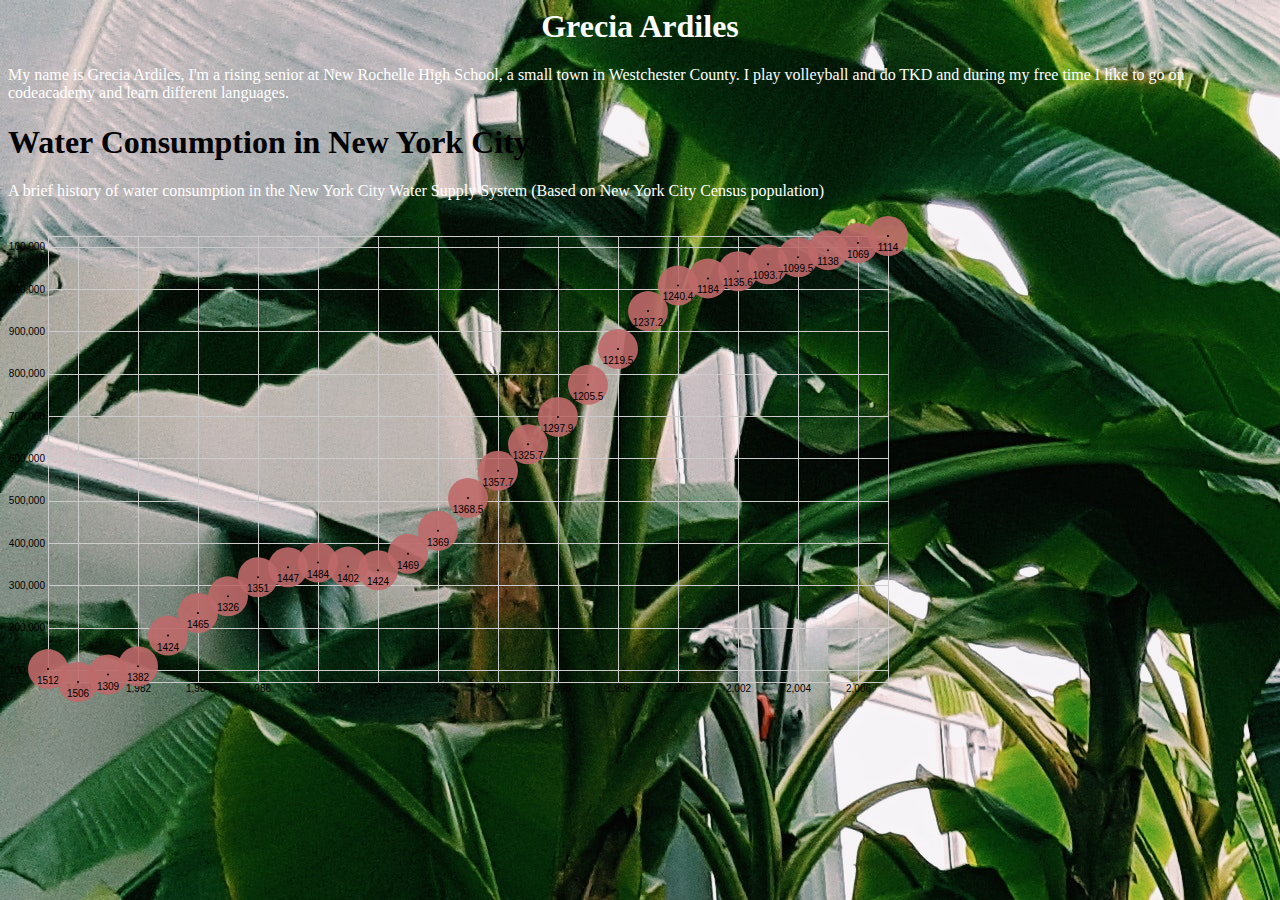
<file: index.html>
<head>
	<link rel="stylesheet" href="main.css">
</head>
<body>
<h1 style="color: white; text-align: center">Grecia Ardiles</h1>
<p>My name is Grecia Ardiles, I'm a rising senior at New Rochelle High School, a small town in Westchester County. I play volleyball and do TKD and during my free time I like to go on codeacademy and learn different languages.</p>
</body>
<div class="row">
	<h1>Water Consumption in New York City</h1>
	<p>A brief history of water consumption in the New York City Water Supply System (Based on New York City Census population)</p>
<svg width="900" height="506" xmlns="http://www.w3.org/2000/svg"><g transform="translate(40,20)"><g class="x axis" transform="translate(0,446)" fill="none" font-size="10" font-family="sans-serif" text-anchor="middle" style="stroke-width: 1px; font-size: 10px; font-family: Arial, Helvetica;"><path class="domain" stroke="#000" d="M0.5,-446V0.5H840.5V-446" style="shape-rendering: crispEdges; fill: none; stroke: rgb(204, 204, 204);"></path><g class="tick" opacity="1" transform="translate(30.5,0)"><line stroke="#000" y2="-446" style="shape-rendering: crispEdges; fill: none; stroke: rgb(204, 204, 204);"></line><text fill="#000" y="3" dy="0.71em">1,980</text></g><g class="tick" opacity="1" transform="translate(90.5,0)"><line stroke="#000" y2="-446" style="shape-rendering: crispEdges; fill: none; stroke: rgb(204, 204, 204);"></line><text fill="#000" y="3" dy="0.71em">1,982</text></g><g class="tick" opacity="1" transform="translate(150.5,0)"><line stroke="#000" y2="-446" style="shape-rendering: crispEdges; fill: none; stroke: rgb(204, 204, 204);"></line><text fill="#000" y="3" dy="0.71em">1,984</text></g><g class="tick" opacity="1" transform="translate(210.5,0)"><line stroke="#000" y2="-446" style="shape-rendering: crispEdges; fill: none; stroke: rgb(204, 204, 204);"></line><text fill="#000" y="3" dy="0.71em">1,986</text></g><g class="tick" opacity="1" transform="translate(270.5,0)"><line stroke="#000" y2="-446" style="shape-rendering: crispEdges; fill: none; stroke: rgb(204, 204, 204);"></line><text fill="#000" y="3" dy="0.71em">1,988</text></g><g class="tick" opacity="1" transform="translate(330.5,0)"><line stroke="#000" y2="-446" style="shape-rendering: crispEdges; fill: none; stroke: rgb(204, 204, 204);"></line><text fill="#000" y="3" dy="0.71em">1,990</text></g><g class="tick" opacity="1" transform="translate(390.5,0)"><line stroke="#000" y2="-446" style="shape-rendering: crispEdges; fill: none; stroke: rgb(204, 204, 204);"></line><text fill="#000" y="3" dy="0.71em">1,992</text></g><g class="tick" opacity="1" transform="translate(450.5,0)"><line stroke="#000" y2="-446" style="shape-rendering: crispEdges; fill: none; stroke: rgb(204, 204, 204);"></line><text fill="#000" y="3" dy="0.71em">1,994</text></g><g class="tick" opacity="1" transform="translate(510.49999999999994,0)"><line stroke="#000" y2="-446" style="shape-rendering: crispEdges; fill: none; stroke: rgb(204, 204, 204);"></line><text fill="#000" y="3" dy="0.71em">1,996</text></g><g class="tick" opacity="1" transform="translate(570.5,0)"><line stroke="#000" y2="-446" style="shape-rendering: crispEdges; fill: none; stroke: rgb(204, 204, 204);"></line><text fill="#000" y="3" dy="0.71em">1,998</text></g><g class="tick" opacity="1" transform="translate(630.5,0)"><line stroke="#000" y2="-446" style="shape-rendering: crispEdges; fill: none; stroke: rgb(204, 204, 204);"></line><text fill="#000" y="3" dy="0.71em">2,000</text></g><g class="tick" opacity="1" transform="translate(690.5,0)"><line stroke="#000" y2="-446" style="shape-rendering: crispEdges; fill: none; stroke: rgb(204, 204, 204);"></line><text fill="#000" y="3" dy="0.71em">2,002</text></g><g class="tick" opacity="1" transform="translate(750.5,0)"><line stroke="#000" y2="-446" style="shape-rendering: crispEdges; fill: none; stroke: rgb(204, 204, 204);"></line><text fill="#000" y="3" dy="0.71em">2,004</text></g><g class="tick" opacity="1" transform="translate(810.5,0)"><line stroke="#000" y2="-446" style="shape-rendering: crispEdges; fill: none; stroke: rgb(204, 204, 204);"></line><text fill="#000" y="3" dy="0.71em">2,006</text></g></g><g class="y axis" fill="none" font-size="10" font-family="sans-serif" text-anchor="end" style="stroke-width: 1px; font-size: 10px; font-family: Arial, Helvetica;"><path class="domain" stroke="#000" d="M840,446.5H0.5V0.5H840" style="shape-rendering: crispEdges; fill: none; stroke: rgb(204, 204, 204);"></path><g class="tick" opacity="1" transform="translate(0,434.49263743696235)"><line stroke="#000" x2="840" style="shape-rendering: crispEdges; fill: none; stroke: rgb(204, 204, 204);"></line><text fill="#000" x="-3" dy="0.32em">7,100,000</text></g><g class="tick" opacity="1" transform="translate(0,392.15505215069714)"><line stroke="#000" x2="840" style="shape-rendering: crispEdges; fill: none; stroke: rgb(204, 204, 204);"></line><text fill="#000" x="-3" dy="0.32em">7,200,000</text></g><g class="tick" opacity="1" transform="translate(0,349.81746686443194)"><line stroke="#000" x2="840" style="shape-rendering: crispEdges; fill: none; stroke: rgb(204, 204, 204);"></line><text fill="#000" x="-3" dy="0.32em">7,300,000</text></g><g class="tick" opacity="1" transform="translate(0,307.47988157816667)"><line stroke="#000" x2="840" style="shape-rendering: crispEdges; fill: none; stroke: rgb(204, 204, 204);"></line><text fill="#000" x="-3" dy="0.32em">7,400,000</text></g><g class="tick" opacity="1" transform="translate(0,265.1422962919015)"><line stroke="#000" x2="840" style="shape-rendering: crispEdges; fill: none; stroke: rgb(204, 204, 204);"></line><text fill="#000" x="-3" dy="0.32em">7,500,000</text></g><g class="tick" opacity="1" transform="translate(0,222.80471100563634)"><line stroke="#000" x2="840" style="shape-rendering: crispEdges; fill: none; stroke: rgb(204, 204, 204);"></line><text fill="#000" x="-3" dy="0.32em">7,600,000</text></g><g class="tick" opacity="1" transform="translate(0,180.4671257193711)"><line stroke="#000" x2="840" style="shape-rendering: crispEdges; fill: none; stroke: rgb(204, 204, 204);"></line><text fill="#000" x="-3" dy="0.32em">7,700,000</text></g><g class="tick" opacity="1" transform="translate(0,138.12954043310594)"><line stroke="#000" x2="840" style="shape-rendering: crispEdges; fill: none; stroke: rgb(204, 204, 204);"></line><text fill="#000" x="-3" dy="0.32em">7,800,000</text></g><g class="tick" opacity="1" transform="translate(0,95.79195514684068)"><line stroke="#000" x2="840" style="shape-rendering: crispEdges; fill: none; stroke: rgb(204, 204, 204);"></line><text fill="#000" x="-3" dy="0.32em">7,900,000</text></g><g class="tick" opacity="1" transform="translate(0,53.45436986057547)"><line stroke="#000" x2="840" style="shape-rendering: crispEdges; fill: none; stroke: rgb(204, 204, 204);"></line><text fill="#000" x="-3" dy="0.32em">8,000,000</text></g><g class="tick" opacity="1" transform="translate(0,11.116784574310316)"><line stroke="#000" x2="840" style="shape-rendering: crispEdges; fill: none; stroke: rgb(204, 204, 204);"></line><text fill="#000" x="-3" dy="0.32em">8,100,000</text></g></g><g class="circle"><circle transform="translate(0, 433.10354814595075)" r="20" style="fill: rgb(191, 105, 105); fill-opacity: 0.9;"></circle><text transform="translate(0, 433.10354814595075)" text-anchor="middle" dy="15" style="font-size: 10px; font-family: Arial, Helvetica;">1512</text></g><g class="circle"><circle transform="translate(30, 446)" r="20" style="fill: rgb(191, 105, 105); fill-opacity: 0.9;"></circle><text transform="translate(30, 446)" text-anchor="middle" dy="15" style="font-size: 10px; font-family: Arial, Helvetica;">1506</text></g><g class="circle"><circle transform="translate(60, 438.5477382379116)" r="20" style="fill: rgb(191, 105, 105); fill-opacity: 0.9;"></circle><text transform="translate(60, 438.5477382379116)" text-anchor="middle" dy="15" style="font-size: 10px; font-family: Arial, Helvetica;">1309</text></g><g class="circle"><circle transform="translate(90, 430.13780029664787)" r="20" style="fill: rgb(191, 105, 105); fill-opacity: 0.9;"></circle><text transform="translate(90, 430.13780029664787)" text-anchor="middle" dy="15" style="font-size: 10px; font-family: Arial, Helvetica;">1382</text></g><g class="circle"><circle transform="translate(120, 399.6043571640463)" r="20" style="fill: rgb(191, 105, 105); fill-opacity: 0.9;"></circle><text transform="translate(120, 399.6043571640463)" text-anchor="middle" dy="15" style="font-size: 10px; font-family: Arial, Helvetica;">1424</text></g><g class="circle"><circle transform="translate(150, 377.04265796499556)" r="20" style="fill: rgb(191, 105, 105); fill-opacity: 0.9;"></circle><text transform="translate(150, 377.04265796499556)" text-anchor="middle" dy="15" style="font-size: 10px; font-family: Arial, Helvetica;">1465</text></g><g class="circle"><circle transform="translate(180, 360.3023767428063)" r="20" style="fill: rgb(191, 105, 105); fill-opacity: 0.9;"></circle><text transform="translate(180, 360.3023767428063)" text-anchor="middle" dy="15" style="font-size: 10px; font-family: Arial, Helvetica;">1326</text></g><g class="circle"><circle transform="translate(210, 341.1691752002373)" r="20" style="fill: rgb(191, 105, 105); fill-opacity: 0.9;"></circle><text transform="translate(210, 341.1691752002373)" text-anchor="middle" dy="15" style="font-size: 10px; font-family: Arial, Helvetica;">1351</text></g><g class="circle"><circle transform="translate(240, 331.3341541382379)" r="20" style="fill: rgb(191, 105, 105); fill-opacity: 0.9;"></circle><text transform="translate(240, 331.3341541382379)" text-anchor="middle" dy="15" style="font-size: 10px; font-family: Arial, Helvetica;">1447</text></g><g class="circle"><circle transform="translate(270, 326.57413942450313)" r="20" style="fill: rgb(191, 105, 105); fill-opacity: 0.9;"></circle><text transform="translate(270, 326.57413942450313)" text-anchor="middle" dy="15" style="font-size: 10px; font-family: Arial, Helvetica;">1484</text></g><g class="circle"><circle transform="translate(300, 330.61483856422427)" r="20" style="fill: rgb(191, 105, 105); fill-opacity: 0.9;"></circle><text transform="translate(300, 330.61483856422427)" text-anchor="middle" dy="15" style="font-size: 10px; font-family: Arial, Helvetica;">1402</text></g><g class="circle"><circle transform="translate(330, 334.2241177098784)" r="20" style="fill: rgb(191, 105, 105); fill-opacity: 0.9;"></circle><text transform="translate(330, 334.2241177098784)" text-anchor="middle" dy="15" style="font-size: 10px; font-family: Arial, Helvetica;">1424</text></g><g class="circle"><circle transform="translate(360, 317.7755424503115)" r="20" style="fill: rgb(191, 105, 105); fill-opacity: 0.9;"></circle><text transform="translate(360, 317.7755424503115)" text-anchor="middle" dy="15" style="font-size: 10px; font-family: Arial, Helvetica;">1469</text></g><g class="circle"><circle transform="translate(390, 294.7256908929101)" r="20" style="fill: rgb(191, 105, 105); fill-opacity: 0.9;"></circle><text transform="translate(390, 294.7256908929101)" text-anchor="middle" dy="15" style="font-size: 10px; font-family: Arial, Helvetica;">1369</text></g><g class="circle"><circle transform="translate(420, 262.0317607831504)" r="20" style="fill: rgb(191, 105, 105); fill-opacity: 0.9;"></circle><text transform="translate(420, 262.0317607831504)" text-anchor="middle" dy="15" style="font-size: 10px; font-family: Arial, Helvetica;">1368.5</text></g><g class="circle"><circle transform="translate(450, 234.81208045090477)" r="20" style="fill: rgb(191, 105, 105); fill-opacity: 0.9;"></circle><text transform="translate(450, 234.81208045090477)" text-anchor="middle" dy="15" style="font-size: 10px; font-family: Arial, Helvetica;">1357.7</text></g><g class="circle"><circle transform="translate(480, 208.31637282705427)" r="20" style="fill: rgb(191, 105, 105); fill-opacity: 0.9;"></circle><text transform="translate(480, 208.31637282705427)" text-anchor="middle" dy="15" style="font-size: 10px; font-family: Arial, Helvetica;">1325.7</text></g><g class="circle"><circle transform="translate(509.99999999999994, 180.89347208543455)" r="20" style="fill: rgb(191, 105, 105); fill-opacity: 0.9;"></circle><text transform="translate(509.99999999999994, 180.89347208543455)" text-anchor="middle" dy="15" style="font-size: 10px; font-family: Arial, Helvetica;">1297.9</text></g><g class="circle"><circle transform="translate(540, 148.87313295757934)" r="20" style="fill: rgb(191, 105, 105); fill-opacity: 0.9;"></circle><text transform="translate(540, 148.87313295757934)" text-anchor="middle" dy="15" style="font-size: 10px; font-family: Arial, Helvetica;">1205.5</text></g><g class="circle"><circle transform="translate(570, 112.96408662118063)" r="20" style="fill: rgb(191, 105, 105); fill-opacity: 0.9;"></circle><text transform="translate(570, 112.96408662118063)" text-anchor="middle" dy="15" style="font-size: 10px; font-family: Arial, Helvetica;">1219.5</text></g><g class="circle"><circle transform="translate(600, 75.11386199940671)" r="20" style="fill: rgb(191, 105, 105); fill-opacity: 0.9;"></circle><text transform="translate(600, 75.11386199940671)" text-anchor="middle" dy="15" style="font-size: 10px; font-family: Arial, Helvetica;">1237.2</text></g><g class="circle"><circle transform="translate(630, 49.44966455057846)" r="20" style="fill: rgb(191, 105, 105); fill-opacity: 0.9;"></circle><text transform="translate(630, 49.44966455057846)" text-anchor="middle" dy="15" style="font-size: 10px; font-family: Arial, Helvetica;">1240.4</text></g><g class="circle"><circle transform="translate(660, 42.38542675763864)" r="20" style="fill: rgb(191, 105, 105); fill-opacity: 0.9;"></circle><text transform="translate(660, 42.38542675763864)" text-anchor="middle" dy="15" style="font-size: 10px; font-family: Arial, Helvetica;">1184</text></g><g class="circle"><circle transform="translate(690, 35.32118896469888)" r="20" style="fill: rgb(191, 105, 105); fill-opacity: 0.9;"></circle><text transform="translate(690, 35.32118896469888)" text-anchor="middle" dy="15" style="font-size: 10px; font-family: Arial, Helvetica;">1135.6</text></g><g class="circle"><circle transform="translate(720, 28.256951171759113)" r="20" style="fill: rgb(191, 105, 105); fill-opacity: 0.9;"></circle><text transform="translate(720, 28.256951171759113)" text-anchor="middle" dy="15" style="font-size: 10px; font-family: Arial, Helvetica;">1093.7</text></g><g class="circle"><circle transform="translate(750, 21.19271337881935)" r="20" style="fill: rgb(191, 105, 105); fill-opacity: 0.9;"></circle><text transform="translate(750, 21.19271337881935)" text-anchor="middle" dy="15" style="font-size: 10px; font-family: Arial, Helvetica;">1099.5</text></g><g class="circle"><circle transform="translate(780, 14.128475585879528)" r="20" style="fill: rgb(191, 105, 105); fill-opacity: 0.9;"></circle><text transform="translate(780, 14.128475585879528)" text-anchor="middle" dy="15" style="font-size: 10px; font-family: Arial, Helvetica;">1138</text></g><g class="circle"><circle transform="translate(810, 7.064237792939764)" r="20" style="fill: rgb(191, 105, 105); fill-opacity: 0.9;"></circle><text transform="translate(810, 7.064237792939764)" text-anchor="middle" dy="15" style="font-size: 10px; font-family: Arial, Helvetica;">1069</text></g><g class="circle"><circle transform="translate(840, 0)" r="20" style="fill: rgb(191, 105, 105); fill-opacity: 0.9;"></circle><text transform="translate(840, 0)" text-anchor="middle" dy="15" style="font-size: 10px; font-family: Arial, Helvetica;">1114</text></g><g class="point"><circle transform="translate(0, 433.10354814595075)" r="1" style="fill: rgb(0, 0, 0);"></circle></g><g class="point"><circle transform="translate(30, 446)" r="1" style="fill: rgb(0, 0, 0);"></circle></g><g class="point"><circle transform="translate(60, 438.5477382379116)" r="1" style="fill: rgb(0, 0, 0);"></circle></g><g class="point"><circle transform="translate(90, 430.13780029664787)" r="1" style="fill: rgb(0, 0, 0);"></circle></g><g class="point"><circle transform="translate(120, 399.6043571640463)" r="1" style="fill: rgb(0, 0, 0);"></circle></g><g class="point"><circle transform="translate(150, 377.04265796499556)" r="1" style="fill: rgb(0, 0, 0);"></circle></g><g class="point"><circle transform="translate(180, 360.3023767428063)" r="1" style="fill: rgb(0, 0, 0);"></circle></g><g class="point"><circle transform="translate(210, 341.1691752002373)" r="1" style="fill: rgb(0, 0, 0);"></circle></g><g class="point"><circle transform="translate(240, 331.3341541382379)" r="1" style="fill: rgb(0, 0, 0);"></circle></g><g class="point"><circle transform="translate(270, 326.57413942450313)" r="1" style="fill: rgb(0, 0, 0);"></circle></g><g class="point"><circle transform="translate(300, 330.61483856422427)" r="1" style="fill: rgb(0, 0, 0);"></circle></g><g class="point"><circle transform="translate(330, 334.2241177098784)" r="1" style="fill: rgb(0, 0, 0);"></circle></g><g class="point"><circle transform="translate(360, 317.7755424503115)" r="1" style="fill: rgb(0, 0, 0);"></circle></g><g class="point"><circle transform="translate(390, 294.7256908929101)" r="1" style="fill: rgb(0, 0, 0);"></circle></g><g class="point"><circle transform="translate(420, 262.0317607831504)" r="1" style="fill: rgb(0, 0, 0);"></circle></g><g class="point"><circle transform="translate(450, 234.81208045090477)" r="1" style="fill: rgb(0, 0, 0);"></circle></g><g class="point"><circle transform="translate(480, 208.31637282705427)" r="1" style="fill: rgb(0, 0, 0);"></circle></g><g class="point"><circle transform="translate(509.99999999999994, 180.89347208543455)" r="1" style="fill: rgb(0, 0, 0);"></circle></g><g class="point"><circle transform="translate(540, 148.87313295757934)" r="1" style="fill: rgb(0, 0, 0);"></circle></g><g class="point"><circle transform="translate(570, 112.96408662118063)" r="1" style="fill: rgb(0, 0, 0);"></circle></g><g class="point"><circle transform="translate(600, 75.11386199940671)" r="1" style="fill: rgb(0, 0, 0);"></circle></g><g class="point"><circle transform="translate(630, 49.44966455057846)" r="1" style="fill: rgb(0, 0, 0);"></circle></g><g class="point"><circle transform="translate(660, 42.38542675763864)" r="1" style="fill: rgb(0, 0, 0);"></circle></g><g class="point"><circle transform="translate(690, 35.32118896469888)" r="1" style="fill: rgb(0, 0, 0);"></circle></g><g class="point"><circle transform="translate(720, 28.256951171759113)" r="1" style="fill: rgb(0, 0, 0);"></circle></g><g class="point"><circle transform="translate(750, 21.19271337881935)" r="1" style="fill: rgb(0, 0, 0);"></circle></g><g class="point"><circle transform="translate(780, 14.128475585879528)" r="1" style="fill: rgb(0, 0, 0);"></circle></g><g class="point"><circle transform="translate(810, 7.064237792939764)" r="1" style="fill: rgb(0, 0, 0);"></circle></g><g class="point"><circle transform="translate(840, 0)" r="1" style="fill: rgb(0, 0, 0);"></circle></g></g></svg>
</file>
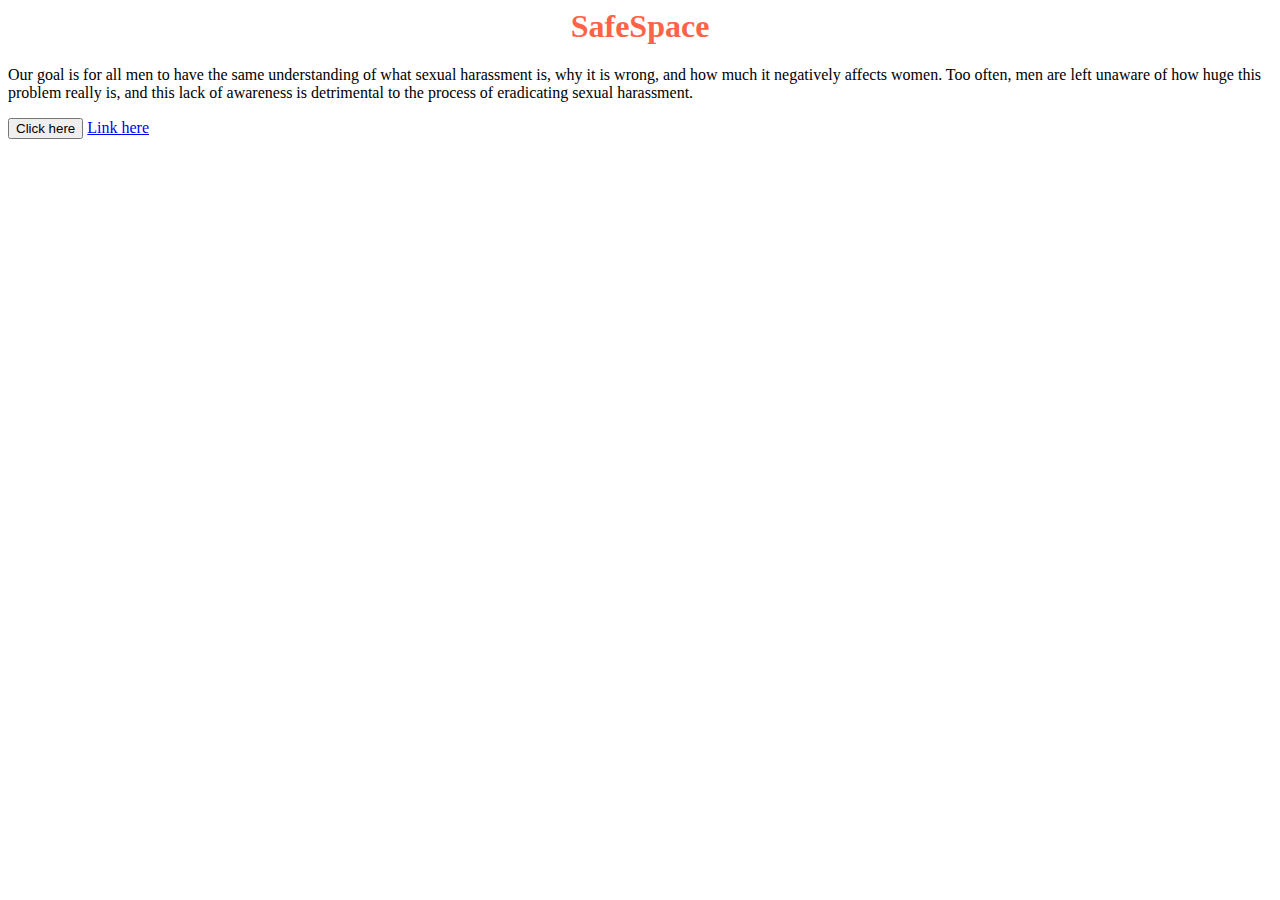
<file: safespace.html>
<head>
</head>
<body>
	<h1 style="color: tomato; text-align: center">SafeSpace</h1>
	<p>Our goal is for all men to have the same understanding of what sexual harassment is, why it is wrong, and how much it negatively affects women. Too often, men are left unaware of how huge this problem really is, and this lack of awareness is detrimental to the process of eradicating sexual harassment.</p>
	<button>Click here</button>
	<a href="./index.html">Link here</a>
	
	</body>
</file>
<file: main.css>
/*<img src="https://images.pexels.com/photos/1055408/pexels-photo-1055408.jpeg?cs=srgb&dl=daylight-environment-garden-1055408.jpg&fm=jpg">
*/
<style>
h1 {
	color: white;
	text-align: center;
}
p {
	color: white;
}
body {
	background-image: url(daylight.jpg);
}
</style>
</file>
